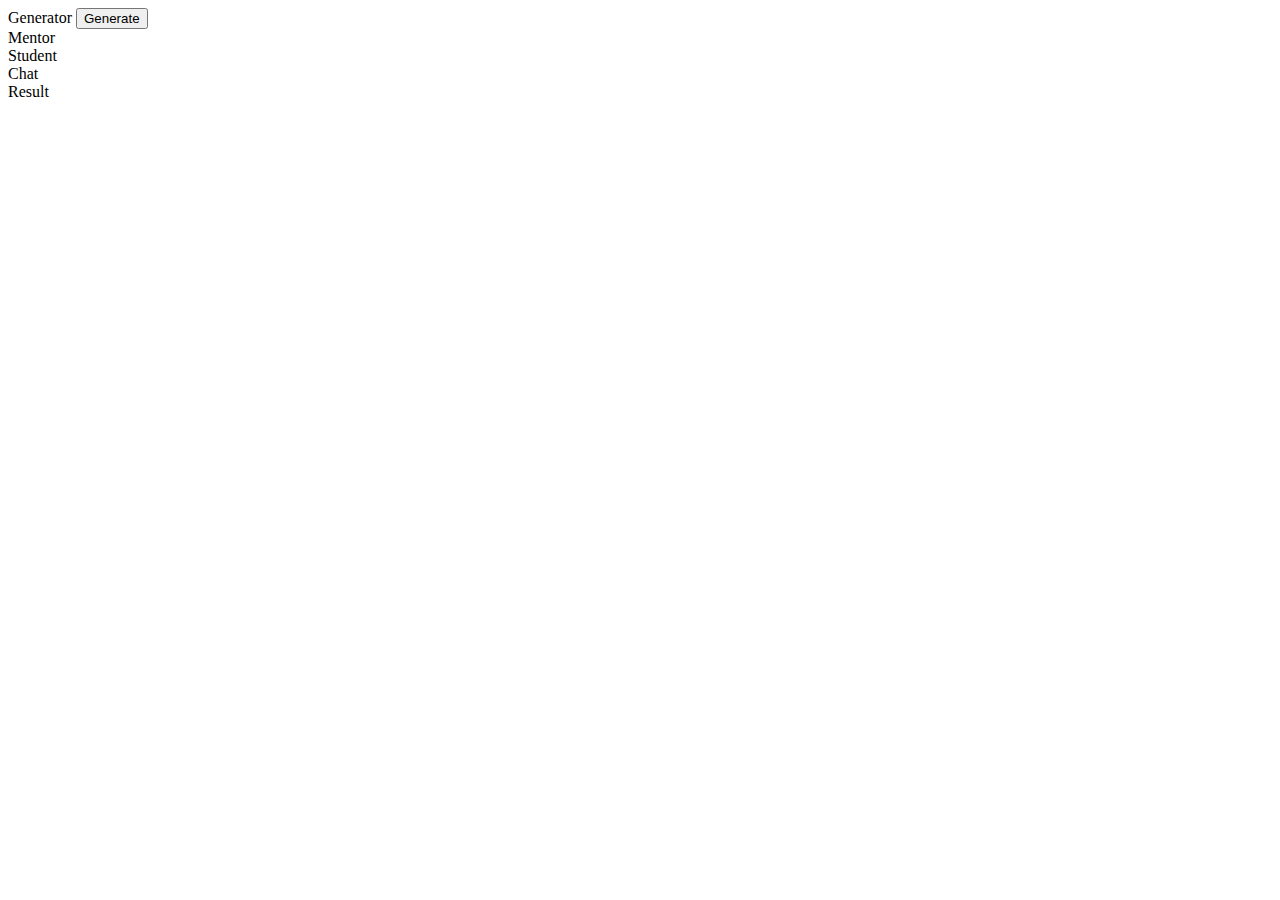
<file: src/index.html>
<!DOCTYPE html>
<html>
<head>
    <title>Room creator</title>
    <script src="main.js"></script>
    <script src="index.js"></script>
</head>
<body>
Generator
<button onclick="generate()">Generate</button>
<br>
<a id="mentor" target="_blank">Mentor</a>
<br>
<a id="student" target="_blank">Student</a>
<br>
<a id="chat" target="_blank">Chat</a>
<br>
<a id="result" target="_blank">Result</a>
<br>
</body>
</html>
</file>
